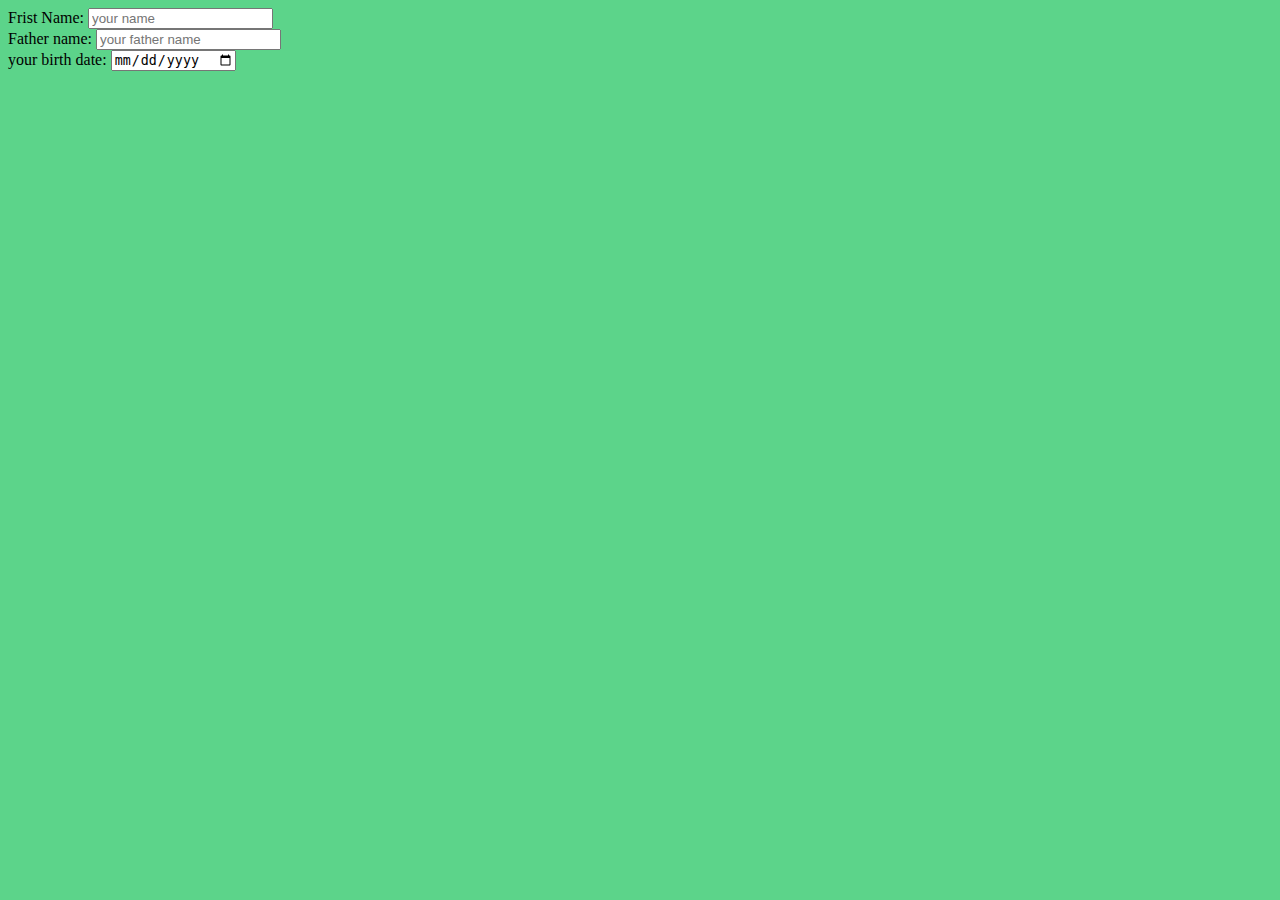
<file: form.html>
<!DOCTYPE html>
<html lang="en">
<head>
    <meta charset="UTF-8">
    <meta name="viewport" content="width=device-width, initial-scale=1.0">
    <title>Document</title> <link rel="stylesheet" href="css/styles2.css">
    <link rel="shortcut icon" href="img/facebook icon.png" type="image/x-icon">
    <body>
        <form action="">
        <label for="fname">Frist Name:</label>
        <input type="text" name="id" placeholder="your name"> <br>

        <label for="father">Father name:</label>
        <input type="text" name="" id="" placeholder="your father name
        "><br>
        <label for="your birth date">your birth date:</label>
        <input type="date" name="" id="">
        </form>
    </body>
</head>
</file>
<file: css/styles2.css>
div{
    display: flex;
    justify-content: space-between;
}

body{
    background-color: #5cd48a;
}

.p1{
    color: blue;
    text-align: justify;
    border: solid 5px rosybrown;
    border-radius: 10px;
    margin-top: auto30px;
    margin-left: 50px;
    margin-right: 50px;
    padding: 50px;
}
#p3{
    color: rgb(233, 40, 130);
    margin: 5px 25px 5px 30px;
    padding: 5px;
}
.img2{
    height:50px;
    width:30px;
    border: solid 10px rgb(255, 255, 255);
    border-radius: 10px;
}
.i23{
    height: 50px;
    width: 30px;
    
}
.i3{

    height: 50px;
    width: 30px;
}
.i4{
    height: 50px;
    width: 30px;
}

.i5{
    height: 50px;

    width: 30px;
}

a{
text-decoration: none;
}
</file>
